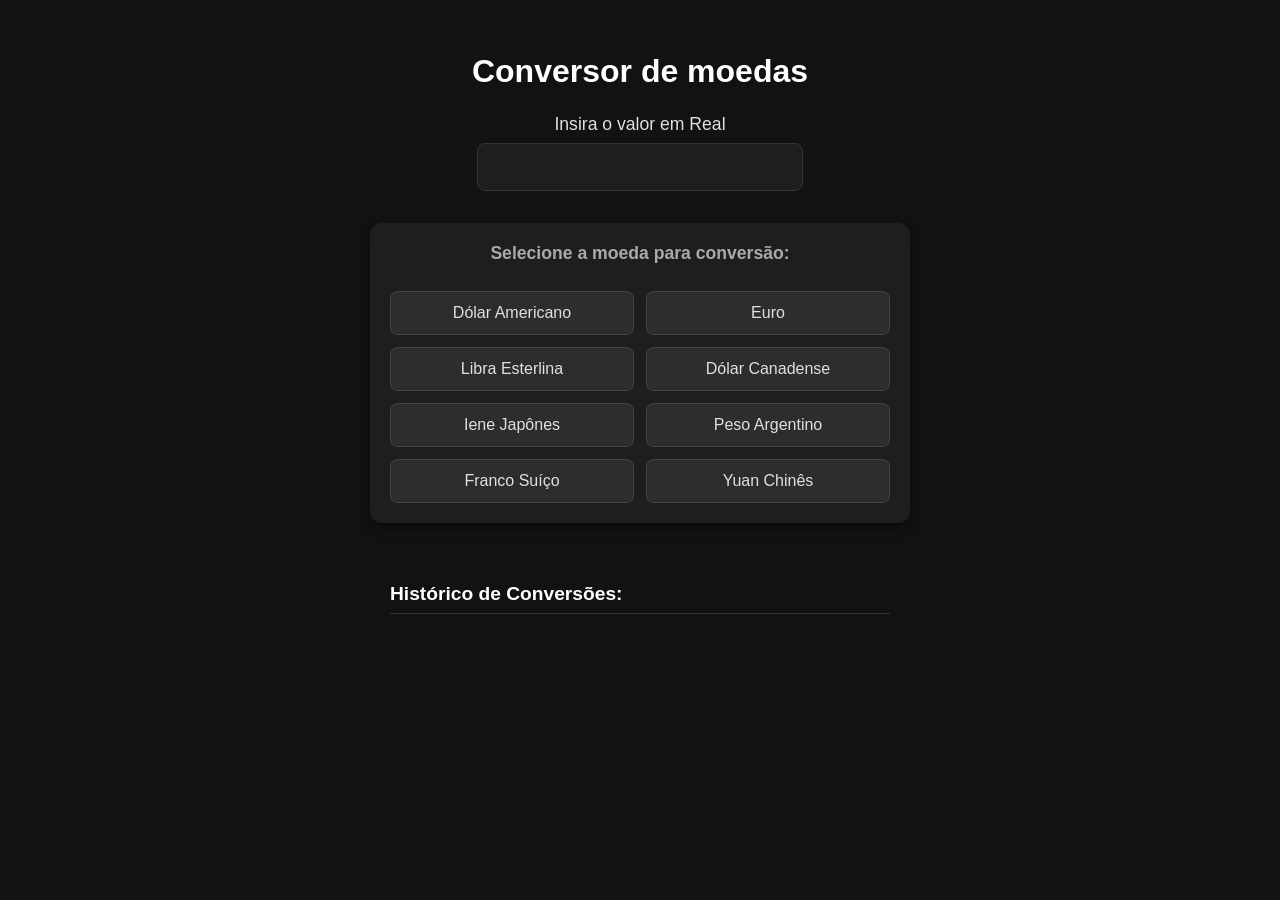
<file: html/crud-conversor.html>
<!DOCTYPE html>
<html lang="en">

<head>
    <meta charset="UTF-8">
    <meta name="viewport" content="width=device-width, initial-scale=1.0">
    <title>Conversor de moedas em crud</title>
    <link rel="stylesheet" href="../assets/css/crud-conversor.css">
</head>

<body>
    <h1>Conversor de moedas</h1>

    <label for="real-input">Insira o valor em Real</label>
    <input type="number" id="real-input">

    <div class="botoes-moedas">
        <h2>Selecione a moeda para conversão:</h2>
        <button type="button" id="dolar-americano">Dólar Americano</button>
        <button type="button" id="euro">Euro</button>
        <button type="button" id="libra-esterlina">Libra Esterlina</button>
        <button type="button" id="dolar-canadense">Dólar Canadense</button>
        <button type="button" id="iene-japones">Iene Japônes</button>
        <button type="button" id="peso-argentino">Peso Argentino</button>
        <button type="button" id="franco-suico">Franco Suíço</button>
        <button type="button" id="yuan-chines">Yuan Chinês</button>
    </div>

    <div class="campo-resultado">
        <p>Histórico de Conversões:</p>
        <ul id="lista-resultados">
        </ul>
    </div>


    <script src="../assets/js/crud-conversor.js"></script>

</body>

</html>
</file>
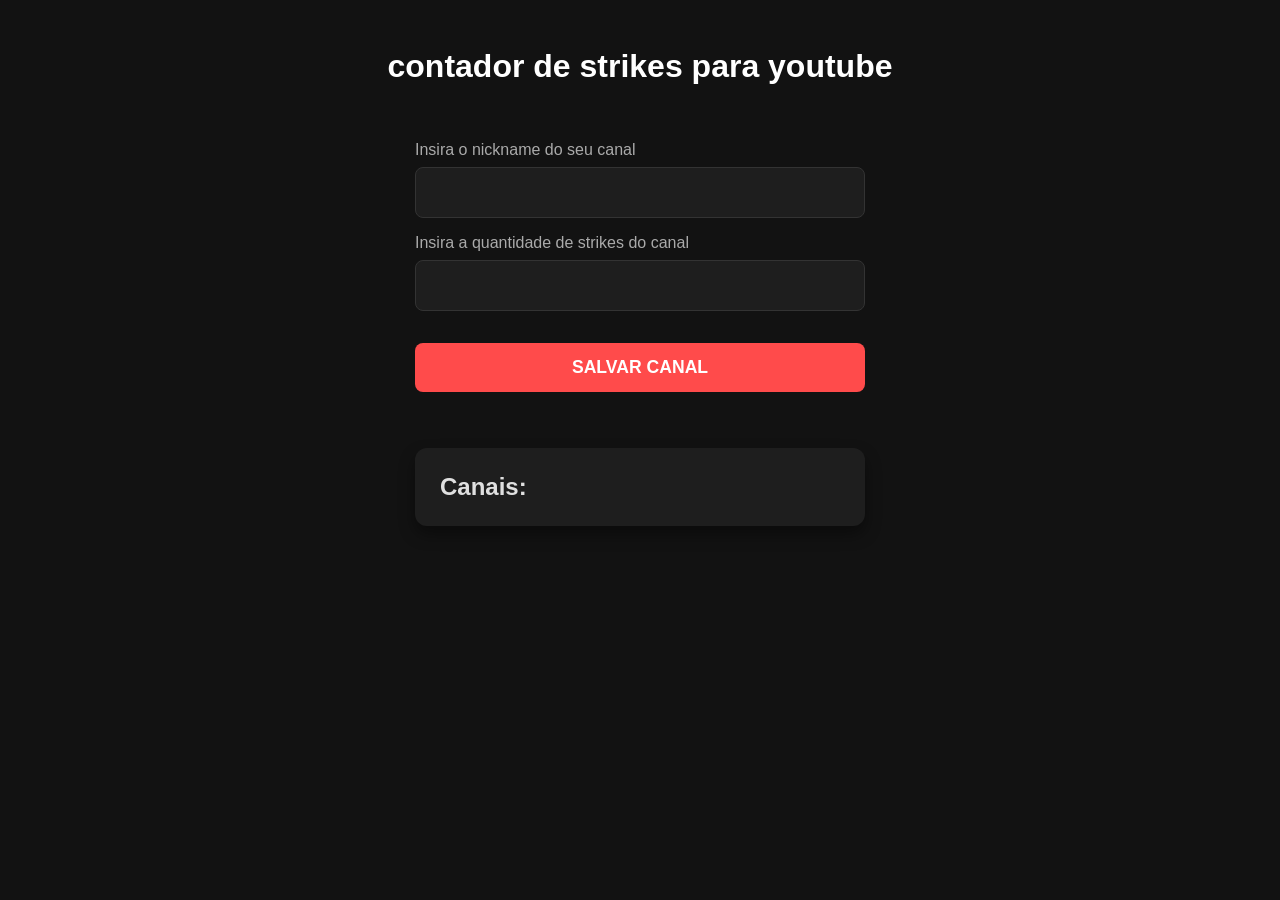
<file: html/crud-strike.html>
<!DOCTYPE html>
<html lang="en">
<head>
    <meta charset="UTF-8">
    <meta name="viewport" content="width=device-width, initial-scale=1.0">
    <title>crud para strike de canais</title>
    <link rel="stylesheet" href="../assets/css/crud-strike.css">
</head>
<body>
    <h1>contador de strikes para youtube</h1>

    <label for="nick-input">Insira o nickname do seu canal</label>
    <input type="text" id="nick-input">

    <label for="strike-quantidade">Insira a quantidade de strikes do canal</label>
    <input type="number" id="strike-quantidade">

    <button id="salvar-canal">Salvar canal</button>

    <div class="canais">
        <h2>Canais:</h2>
        <ul id="lista-canais">
            
        </ul>
    </div>    

    <script src="../assets/js/crud-strike.js"></script>
</body>
</html>
</file>
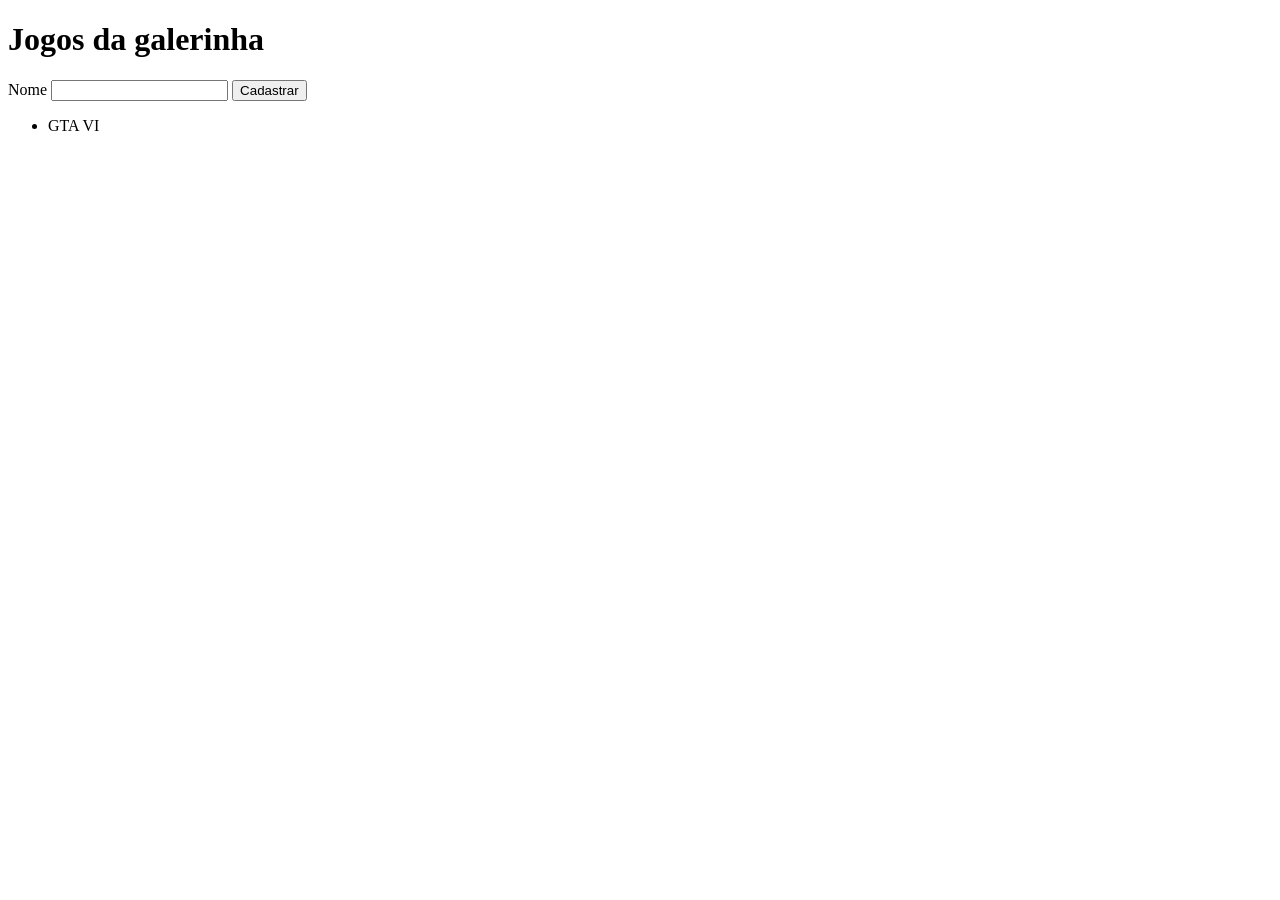
<file: html/crud.html>
<!DOCTYPE html>
<html lang="en">
<head>
    <meta charset="UTF-8">
    <meta name="viewport" content="width=device-width, initial-scale=1.0">
    <title>Crud</title>
</head>
<body>
    <h1>Jogos da galerinha</h1>
    <div>
        <label for="campo-nome">Nome</label>
        <input type="text" id="campo-nome">
        <button id="botao-cadastrar">Cadastrar</button>
    </div>

    <ul id="jogos">
        <li>GTA VI</li>
    </ul>

    <script src="../assets/js/crud.js"></script>
</body>
</html>
</file>
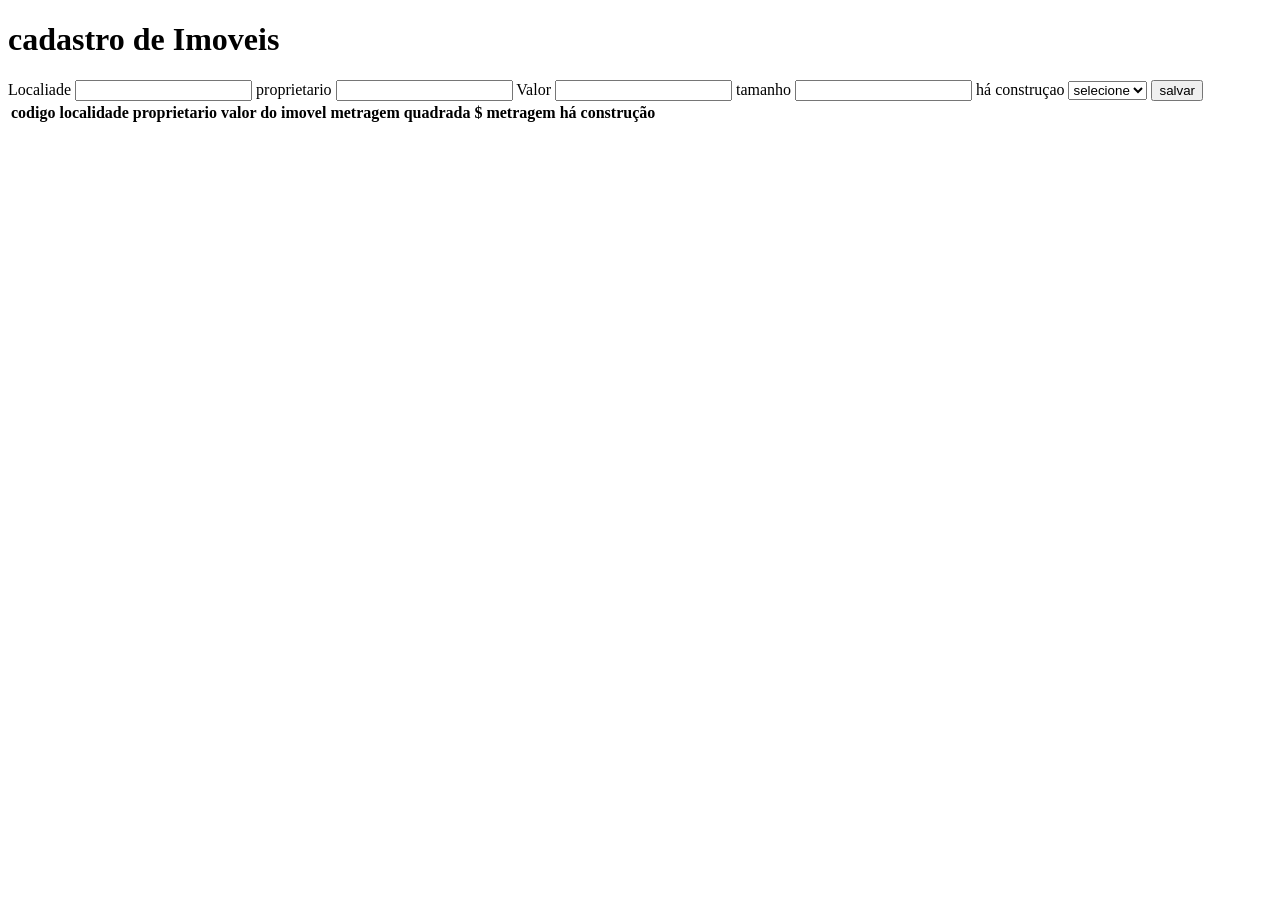
<file: html/exercicio3-crud.html>
<!DOCTYPE html>
<html lang="pt-br">

<head>
    <meta charset="UTF-8">
    <meta name="viewport" content="width=device-width, initial-scale=1.0">
    <title>Document</title>
</head>

<body>
    <h1>cadastro de Imoveis</h1>

    <label for="">Localiade</label>
    <input id="campo-local" type="text" required>

    <label for="Propriedade">proprietario</label>
    <input id="campo-Propriedade" type="text" required>

    <label for="valor">Valor</label>
    <input id="campo-Valor" type="text" required>

    <label for="tamanho">tamanho</label>
    <input id="campo-Tamanho" type="text" required>

    <label for="construçao">há construçao</label>
    <select id="campo-Construcao" required>
        <option value="" disabled selected>selecione</option>
        <option value="true">sim</option>
        <option value="false">não</option>
    </select>

    <button id="botao-salvar">salvar</button>

    <div>
        <table>
            <thead>
                <tr>
                    <th class="proximoId">codigo</th>
                    <th class="localidade">localidade</th>
                    <th class="proprietario">proprietario</th>
                    <th class="valor">valor do imovel</th>
                    <th class="tamanho">metragem quadrada </th>
                    <th class="valor-metro">$ metragem</th>
                    <th class="construcao">há construção</th>
                </tr>
            </thead>
            <tbody id="a-cara">
                <tr>
                    <td></td>
                    <td></td>
                    <td></td>
                    <td></td>
                    <td></td>
                    <td></td>
                    <td></td>
                </tr>
            </tbody>
        </table>
    </div>




<script src="../assets/js/exercicio3-crud.js"></script></body>

</html>
</file>
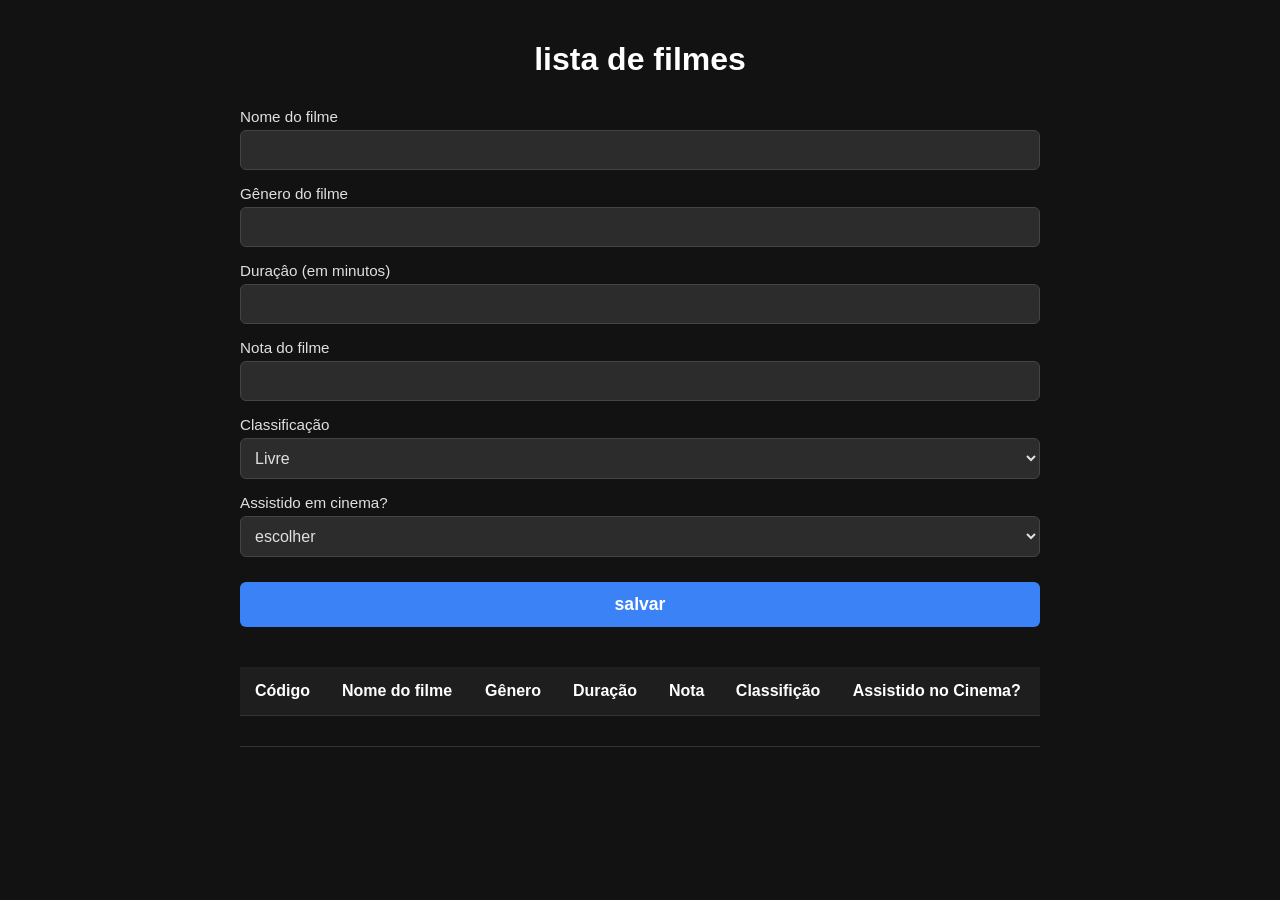
<file: html/exercicio4-crud.html>
<!DOCTYPE html>
<html lang="en">
<head>
    <meta charset="UTF-8">
    <meta name="viewport" content="width=device-width, initial-scale=1.0">
    <link rel="stylesheet" href="../assets/css/exercicio4-crud.css">
    <title>filmes</title>
</head>
<body>
    <h1>lista de filmes</h1>

    <label for="nome-filme">Nome do filme</label>
    <input type="text" id="nome-filme">

    <label for="genero">Gênero do filme</label>
    <input type="text" id="genero">

    <label for="duracao">Duraçâo (em minutos)</label>
    <input type="number" id="duracao">

    <label for="nota">Nota do filme</label>
    <input type="number" id="nota">

    <label for="classificacao">Classificação</label>
    <select id="classificacao">
        <option value="Livre">Livre</option>
        <option value="10">10 anos</option>
        <option value="12">12 anos</option>
        <option value="14">14 anos</option>
        <option value="16">16 anos</option>
        <option value="18">18 anos</option>
    </select>

    <label for="assistido">Assistido em cinema?</label>
    <select id="assistido">
        <option value="" disabled selected>escolher</option>
        <option value="sim">sim</option>
        <option value="nao">não</option>
    </select>

    <button id="salvar">salvar</button>

    <div>
        <table>
            <thead>
                <tr>
                    <th>Código</th>
                    <th>Nome do filme</th>
                    <th>Gênero</th>
                    <th>Duração</th>
                    <th>Nota</th>
                    <th>Classifição</th>
                    <th>Assistido no Cinema?</th>
                </tr>
            </thead>
            <tbody id="tabela">
                <tr>
                    <td></td>
                    <td></td>
                    <td></td>
                    <td></td>
                    <td></td>
                    <td></td>
                    <td></td>
                </tr>
            </tbody>
        </table>
    </div>

    <script src="../assets/js/exercicio4-crud.js"></script>
</body>
</html>
</file>
<file: assets/css/crud-conversor.css>
body {
        font-family: 'Segoe UI', Tahoma, Geneva, Verdana, sans-serif;
        background-color: #121212;
        /* Fundo principal bem escuro */
        color: #e0e0e0;
        /* Texto cinza claro para não forçar a vista */
        display: flex;
        flex-direction: column;
        align-items: center;
        padding: 2rem;
        margin: 0;
    }

    h1 {
        color: #ffffff;
        margin-bottom: 1.5rem;
    }

    /* Estilização do Input de Valor */
    label {
        font-size: 1.1rem;
        margin-bottom: 0.5rem;
        display: block;
    }

    #real-input {
        width: 100%;
        max-width: 300px;
        padding: 12px;
        font-size: 1.2rem;
        border: 1px solid #333;
        border-radius: 8px;
        background-color: #1e1e1e;
        /* Fundo do input levemente mais claro que o body */
        color: #ffffff;
        margin-bottom: 2rem;
        outline: none;
        transition: border-color 0.3s ease, box-shadow 0.3s ease;
    }

    #real-input:focus {
        border-color: #6366f1;
        /* Azul vibrante ao clicar no campo */
        box-shadow: 0 0 8px rgba(99, 102, 241, 0.5);
    }

    /* Container dos Botões usando CSS Grid */
    .botoes-moedas {
        background-color: #1e1e1e;
        padding: 20px;
        border-radius: 12px;
        width: 100%;
        max-width: 500px;
        display: grid;
        /* Grid para alinhar os botões em 2 colunas */
        grid-template-columns: 1fr 1fr;
        gap: 12px;
        box-shadow: 0 4px 10px rgba(0, 0, 0, 0.5);
    }

    .botoes-moedas h2 {
        grid-column: 1 / -1;
        /* Faz o título ocupar todas as colunas do grid */
        text-align: center;
        margin-top: 0;
        margin-bottom: 15px;
        color: #aaaaaa;
        font-size: 1.1rem;
    }

    /* Estilização dos Botões */
    button {
        background-color: #2d2d2d;
        color: #e0e0e0;
        border: 1px solid #444;
        padding: 12px;
        font-size: 1rem;
        border-radius: 8px;
        cursor: pointer;
        transition: all 0.2s ease;
        /* Transição suave para o hover */
    }

    button:hover {
        background-color: #6366f1;
        /* Azul vibrante ao passar o mouse */
        color: #ffffff;
        border-color: #6366f1;
        transform: translateY(-2px);
        /* Efeito de botão subindo levemente */
    }

    button:active {
        transform: translateY(0);
        /* Efeito de botão sendo "pressionado" */
    }

    /* Área de Resultados e Lista LIFO */
    .campo-resultado {
        margin-top: 2.5rem;
        width: 100%;
        max-width: 500px;
    }

    .campo-resultado p {
        font-size: 1.2rem;
        font-weight: bold;
        color: #ffffff;
        margin-bottom: 1rem;
        border-bottom: 1px solid #333;
        padding-bottom: 0.5rem;
    }

    #lista-resultados {
        list-style-type: none;
        /* Remove as bolinhas padrão da lista */
        padding: 0;
        margin: 0;
    }

    #lista-resultados li {
        background-color: #1e1e1e;
        margin-bottom: 10px;
        padding: 15px;
        border-radius: 8px;
        border-left: 4px solid #10b981;
        /* Borda verde à esquerda remetendo a "dinheiro/sucesso" */
        font-size: 1.1rem;
        box-shadow: 0 2px 4px rgba(0, 0, 0, 0.3);
        animation: fadeInDown 0.4s ease-out;
        /* Animação para a entrada do LIFO */
    }

    /* Animação para dar destaque quando o item entra no topo (LIFO) */
    @keyframes fadeInDown {
        from {
            opacity: 0;
            transform: translateY(-15px);
        }

        to {
            opacity: 1;
            transform: translateY(0);
        }
    }
</file>
<file: assets/css/crud-strike.css>
/* Reset básico para remover margens padrão do navegador */
* {
    box-sizing: border-box;
    margin: 0;
    padding: 0;
}

body {
    font-family: 'Segoe UI', Tahoma, Geneva, Verdana, sans-serif;
    background-color: #121212;
    color: #e0e0e0;
    display: flex;
    flex-direction: column;
    align-items: center; /* Centraliza tudo horizontalmente */
    padding: 3rem 1rem;
}

h1 {
    color: #ffffff;
    margin-bottom: 2.5rem;
    text-align: center;
}

/* Estilização dos Labels e Inputs */
label {
    font-size: 1rem;
    margin-top: 1rem;
    margin-bottom: 0.5rem;
    color: #aaaaaa;
    width: 100%;
    max-width: 450px; /* Mantém um tamanho agradável na tela */
}

input {
    width: 100%;
    max-width: 450px;
    padding: 14px;
    font-size: 1.1rem;
    background-color: #1e1e1e;
    color: #ffffff;
    border: 1px solid #333;
    border-radius: 8px;
    outline: none;
    transition: border-color 0.3s ease, box-shadow 0.3s ease;
}

/* Efeito ao clicar no campo de digitar */
input:focus {
    border-color: #ff4b4b; /* Vermelho YouTube */
    box-shadow: 0 0 8px rgba(255, 75, 75, 0.3);
}

/* Estilização do Botão de Salvar */
button#salvar-canal {
    width: 100%;
    max-width: 450px;
    margin-top: 2rem;
    padding: 14px;
    font-size: 1.1rem;
    font-weight: bold;
    text-transform: uppercase;
    background-color: #ff4b4b; /* Vermelho YouTube */
    color: #ffffff;
    border: none;
    border-radius: 8px;
    cursor: pointer;
    transition: background-color 0.3s ease, transform 0.1s ease;
}

button#salvar-canal:hover {
    background-color: #ff2323; /* Fica mais forte ao passar o mouse */
    transform: translateY(-2px);
}

button#salvar-canal:active {
    transform: translateY(0);
}

/* Container da Lista de Canais */
.canais {
    margin-top: 3.5rem;
    width: 100%;
    max-width: 450px;
    background-color: #1e1e1e;
    padding: 25px;
    border-radius: 12px;
    box-shadow: 0 8px 16px rgba(0, 0, 0, 0.4); 
}
</file>
<file: assets/css/exercicio4-crud.css>
/* Variáveis de cores para o Dark Mode */
:root {
    --bg-color: #121212;
    --text-color: #e0e0e0;
    --input-bg: #2c2c2c;
    --input-border: #444;
    --input-focus: #5c88fa;
    --btn-bg: #3b82f6;
    --btn-hover: #2563eb;
    --table-header: #1e1e1e;
    --table-border: #333;
    --table-hover: #1f1f1f;
}

/* Estilos gerais do corpo */
body {
    background-color: var(--bg-color);
    color: var(--text-color);
    font-family: 'Segoe UI', Tahoma, Geneva, Verdana, sans-serif;
    padding: 20px;
    max-width: 800px;
    margin: 0 auto;
}

h1 {
    text-align: center;
    color: #ffffff;
    margin-bottom: 30px;
}

/* Estilização do Formulário */
label {
    display: block;
    margin-top: 15px;
    margin-bottom: 5px;
    font-size: 0.95em;
    font-weight: 500;
}

input[type="text"],
input[type="number"],
select {
    width: 100%;
    padding: 10px;
    background-color: var(--input-bg);
    color: var(--text-color);
    border: 1px solid var(--input-border);
    border-radius: 6px;
    box-sizing: border-box; /* Garante que o padding não quebre a largura */
    font-size: 1em;
    transition: border-color 0.3s;
}

/* Efeito ao focar no input (clicar) */
input:focus,
select:focus {
    outline: none;
    border-color: var(--input-focus);
}

/* Ocultar as setinhas do input number para um visual mais limpo */
input[type="number"]::-webkit-inner-spin-button, 
input[type="number"]::-webkit-outer-spin-button { 
    -webkit-appearance: none; 
    margin: 0; 
}

/* Botão de Salvar */
button#salvar {
    margin-top: 25px;
    margin-bottom: 40px; /* Dá um respiro antes da tabela */
    padding: 12px;
    width: 100%;
    background-color: var(--btn-bg);
    color: white;
    border: none;
    border-radius: 6px;
    font-size: 1.1em;
    font-weight: bold;
    cursor: pointer;
    transition: background-color 0.3s;
}

button#salvar:hover {
    background-color: var(--btn-hover);
}

/* Container da Tabela (o div que você já tem em volta do table) */
div {
    overflow-x: auto; /* Adiciona rolagem horizontal em telas pequenas */
}

/* Estilização da Tabela */
table {
    width: 100%;
    border-collapse: collapse;
    background-color: var(--bg-color);
}

th, td {
    padding: 15px;
    text-align: left;
    border-bottom: 1px solid var(--table-border);
}

th {
    background-color: var(--table-header);
    color: #ffffff;
    font-weight: 600;
}

tbody tr {
    transition: background-color 0.2s;
}

tbody tr:hover {
    background-color: var(--table-hover);
}
</file>
